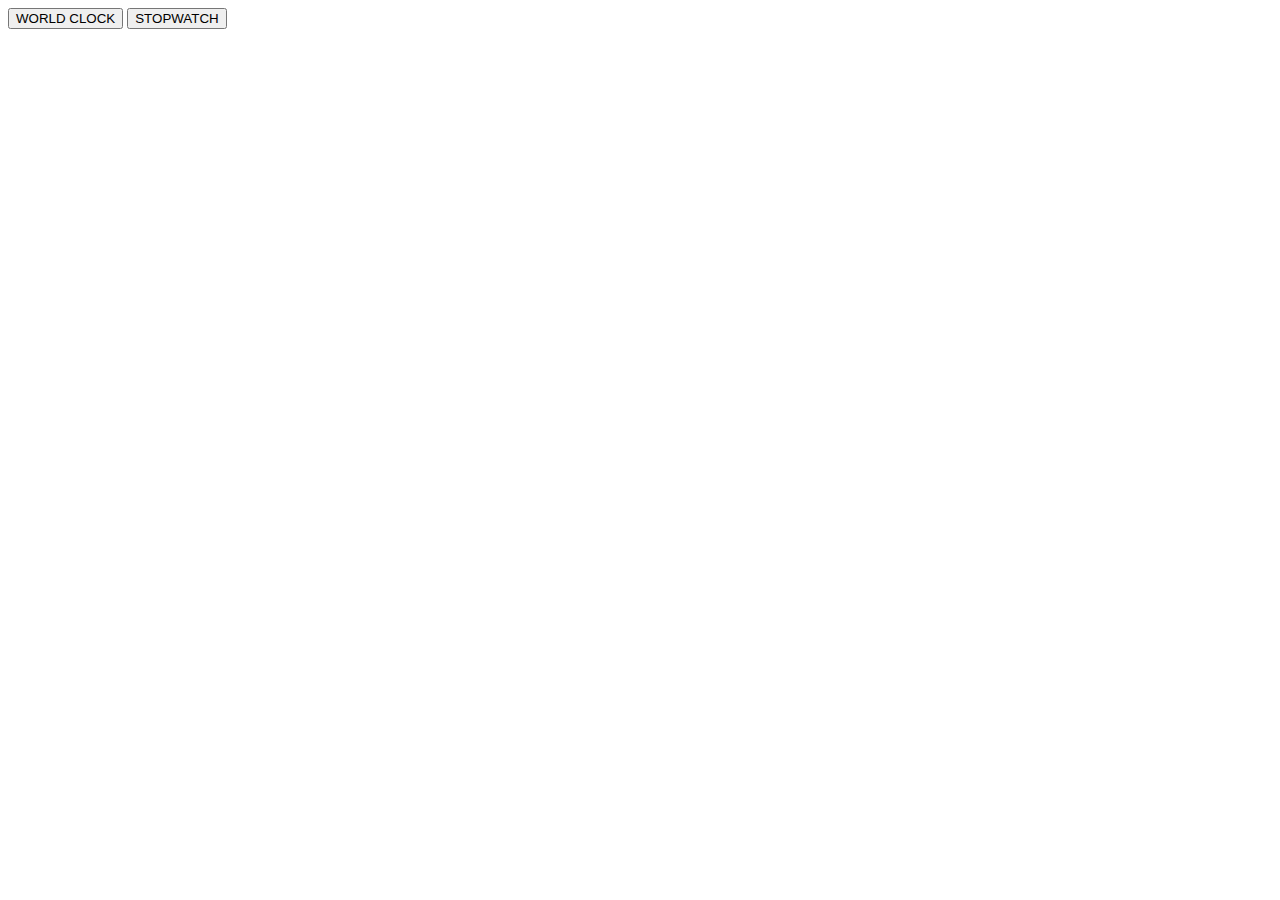
<file: index.html>
<html>
	<style>

			.one1{
        		background-color: #e0e0e0;
        		border-radius: 10px; width: auto; height: 30px;
        		padding-left: 10px; padding-top: 5px; margin-top: 10px; margin-left: 5px; margin-right: 5px;
      		}
     		.cls{
        		background-color: #f44336;  color:white;
        		border-radius: 10px; padding: 0px 5px 5px 5px;
      		}			
			
		#clock{			
			height: 100%; width: 100%;
			border: white; border-radius: 10px;
		}

		#stopwatch{			
			height: 100%; width: 100%;
			border: white; border-radius: 10px;
		}

		.time{
			background-color: silver;
			border: solid skyblue; border-radius: 100%;	
			height: 250px; width: 250px;					
			margin-left: 10px; margin-top: 10px;
		}

		#TIME{
			font-size: 75px;  margin-top: 30%;
			color: white;
		}		

		#DATE{
			font-size: 20px;  
			color: white;
		}		

		#display{
			font-size: 75px;  margin-top: 30%;
			color: white;
		}		

		.btn{
			font-size: 20px; border-radius: 100%; 
		}

		.model{
			display: none; position:fixed;        
			top: 0; left: 0; width: 100%; height: 100%;		           
		}
	</style>

	<script>

		
		function time()
		{
			var current = new Date();
			var hour = current.getHours();
			var min = current.getMinutes();
			var sec = current.getSeconds();
			var day = current.getDay();
			var date = current.getDate();
			var month = current.getMonth();
			var year = current.getFullYear();
			switch(day)
			{
				case 0: day = "Sunday"; break;
				case 1: day = "Monday"; break;
				case 2: day = "Tuesday"; break;
				case 3: day = "Wednesday"; break;
				case 4: day = "Thrusday"; break;
				case 5: day = "Friday"; break;
				case 6: day = "Saturday"; break;
			}
			switch(month)
			{
				case 0: month = "January"; break;
				case 1: month = "February"; break;
				case 2: month = "March"; break;
				case 3: month = "April"; break;
				case 4: month = "May"; break;
				case 5: month = "June"; break;
				case 6: month = "July"; break;
				case 7: month = "August"; break;
				case 8: month = "September"; break;
				case 9: month = "October"; break;
				case 10: month = "November"; break;
				case 11: month = "December"; break;							
			}
			document.getElementById('TIME').innerHTML = hour + ":" + min + ":" + sec;			
			document.getElementById('DATE').innerHTML = day + "," + date + " " + month;			
		}
		function clock()
		{
			document.getElementById('clock').style.display='block';
			setInterval(time,1000);	
		}
		function stpwch()
		{
			document.getElementById('stopwatch').style.display='block';
			var hr=00,mn=00,sc=00;
			document.getElementById('display').innerHTML = hr + ":" + mn + ":" + sc;				
		}
		function start()
		{ 
			hr=00,mn=00,sc=00;
			var uv=setInterval(stpwatch,1000); 
		}	
		function stop()
		{
			clearInterval(uv);
			document.getElementById('display').innerHTML = hr + ":" + mn + ":" + sc;			
		}
		function reset()
		{
			clearInterval(uv);
			hr=00,mn=00,sc=00;
			document.getElementById('display').innerHTML = hr + ":" + mn + ":" + sc;			
		}
		function stpwatch()							
		{			
			document.getElementById('display').innerHTML = hr + ":" + mn + ":" + sc;			
			++sc;
			if(sc==60)
			{ sc=00; ++mn;
			  if(mn==60)
			  { mn=00; ++hr; }
			}
		}
		function back()
		{
			document.getElementById('stopwatch').style.display='none';
			clearInterval(uv);
		}
		
	</script>	

	<body>

		<div class="all">
			<button class="hm" onclick="clock()">WORLD CLOCK</button>
			<button class="hm" onclick="stpwch()">STOPWATCH</button>
		</div>
		
		<div id="clock" class="model">

					<div class="one1">
						<a  onclick="document.getElementById('clock').style.display='none'" class="cls">BACK</a>		
					</div>						
			<div class="time" align="middle">
				<div id="TIME"></div>								
				<div id="DATE"></div>
			</div>				
		</div>
		
		<div id="stopwatch" class="model">
					<div class="one1">
						<a  onclick="back()" class="cls">BACK</a>		
					</div>						
			<div class="time" align="middle">
				<div id="display"></div>				
					<button class="btn" onclick="start()">Start</button>
					<button class="btn" onclick="stop()">Stop</button>
					<button class="btn" onclick="reset()">Reset</button>				
			</div>				
		</div>

	</body>
</html>
</file>
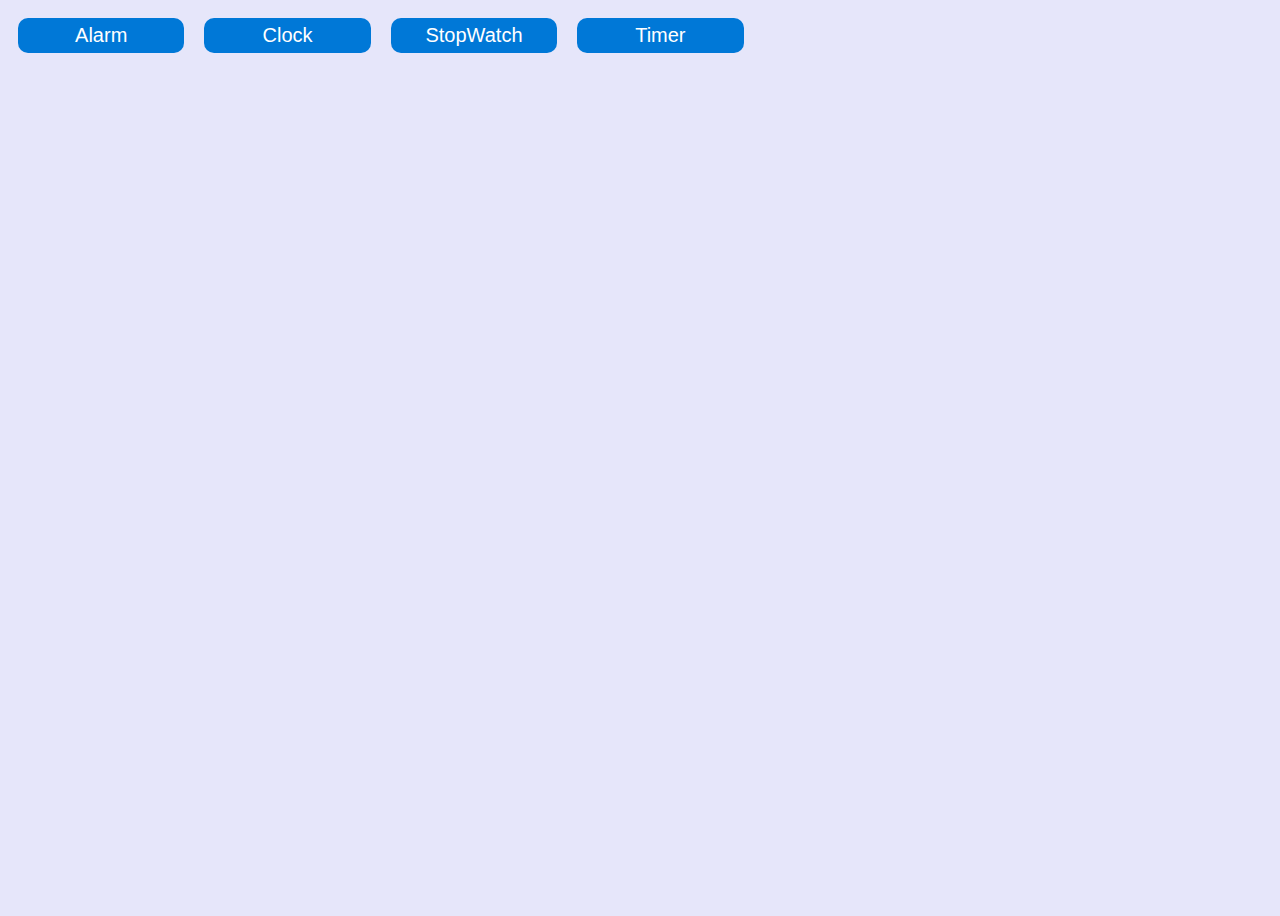
<file: clock.html>
<html>
    <head>
        <title>TIME AND DATE</title>
        <script type="text/javascript" src="jsclk.js"></script>
        <link rel="stylesheet" href="clk.css">
    </head>
    <body>
        <div id="top">
            <button class="btn" onclick="set(1)">Alarm</button>
            <button class="btn" onclick="set(2)">Clock</button>
            <button class="btn" onclick="set(3)">StopWatch</button>
            <button class="btn" onclick="set(4)">Timer</button>
        </div>  
            <div class="model" id=clk>
                <div id="time"></div>
                <div id="date"></div>
            </div>

            <div id="alarmclock" class="model">
                <input type="time" id="alarmtime"/>
                <button class="btn" onclick="setalarm()">Set Alarm</button>
            </div>

            <div id="stopwatch" class="model">
                <div id="sth"></div>				
                <button class="btn" id="st_sp" onclick="strt(1)">Start</button>
                <button class="btn" onclick="strt(2)">Reset</button>				
            </div>
            
            <div id="timer" class="model">
                <div id="tth"></div>
                <input type="time" id="timerset" step="1"/>
                <button class="btn" id="stsp" onclick="strt(3)">Start</button>
                <button class="btn" onclick="strt(4)">Reset</button>				
            </div>				

    </body>

</html>
</file>
<file: clk.css>
body
{
    text-align: center;
    background-color: lavender;
    height: 100%;
    width: 100%;    
}
h2{
    font-size: 50px;
    margin-top: 3%;
}
#clk
{
    border: 10px solid rgb(15, 79, 153);
    border-radius: 20px;
    margin: 14% 30% 0 30%;
    text-align: center;
    height: auto;
    width: 40%;
    letter-spacing: 2px;    
    padding-top: 2%;
    background-image: url("https://t4.ftcdn.net/jpg/01/63/81/61/240_F_163816180_aLGoLYPLBMfi3CRXLcGpEEDOUNlRWZnw.jpg") 
}
#time
{
    text-shadow:5px 3px 25px white;
    color: white;
    font-size: 80px;
}
#date
{
    float: right;
    text-shadow:5px 3px 25px white;
    color: white;
    font-size: 30px;
    margin-top: 5%
}
.but
{
    text-shadow:5px 3px 25px white;
    height: 60px;
    width: 250px;
    font-size: 25px;
    margin-top: 50px;
    cursor: pointer;
    background-image: url("https://t4.ftcdn.net/jpg/01/63/81/61/240_F_163816180_aLGoLYPLBMfi3CRXLcGpEEDOUNlRWZnw.jpg");
    color: white;
    border: 2px solid blue;
    border-radius: 20px;
}
.model
{
    display: none;
    position: fixed;
    top: 0;
}
#alarmclock,#timer
{
    background-image: url("https://t3.ftcdn.net/jpg/01/01/96/48/240_F_101964830_VDIUaBpZGoSOJjDGKLnOSy2Zptkp8asT.jpg");
    background-size: 100% 100%;
    height: auto;
    width: 40%;
    border: 10px solid rgb(15, 79, 153);
    margin: 14% 30% 0 30%;
    border-radius: 20px;
    text-align: center;
    padding: 10px;
}
input
{
    display: block;
    background: none;
    margin: 30px auto;
    font-size: 25px;
    text-align: center;
    width:50%;
    color: white;
    height: 40px;
}
#alarmclock button{
    width:auto;
    height: 35px;
    border-radius: 10px;
    background: #0078D7;
    border: none;
    color: white;
    font-size: 20px;
    margin: 10px;
    cursor: pointer;
}
#top button{
    width: 13%;
    height: 35px;
    border-radius: 10px;
    background: #0078D7;
    border: none;
    float: left;
    color: white;
    font-size: 20px;
    margin: 10px;
    cursor: pointer;
}
#timer button,#stopwatch button{
    width:15%;
    height: 35px;
    border-radius: 10px;
    background: #0078D7;
    border: none;
    color: white;
    font-size: 20px;
    margin: 10px;
    margin-left: 0%;
    cursor: pointer;
}
#timer button:hover, #stopwatch button:hover, #top button:hover,#alarmclock button:hover
{
    background-color: red;
    color: rgb(206, 195, 50);
}
h4{
    margin-top:10px;
    color: white;
}
.all
{
    background-image: url("https://t4.ftcdn.net/jpg/01/63/81/61/240_F_163816180_aLGoLYPLBMfi3CRXLcGpEEDOUNlRWZnw.jpg");
    background-size: 100% 100%;
    height: 50px;  width: 300px;
    font-size: 30px;
    color: white;
    margin: 10px;
}
#stopwatch
{
    background-image: url("https://t4.ftcdn.net/jpg/01/41/97/05/240_F_141970582_KDBmmT5SVty4Ng0eqL8gEoVxtMMVkhtu.jpg");
    background-size: 100% 100%;
    text-align: center;
    height: auto; 
    width: 40%;
    border:10px solid rgb(15, 79, 153); 
    border-radius: 10px;
    margin: 14% 30% 0 30%;
    
}
#sth , #tth
{
    width: auto;
    margin-left: 10px;
    margin-top: 12%;    
    font-size: 75px; 
    color: darkred;
    border-radius: 20px;
}
</file>
